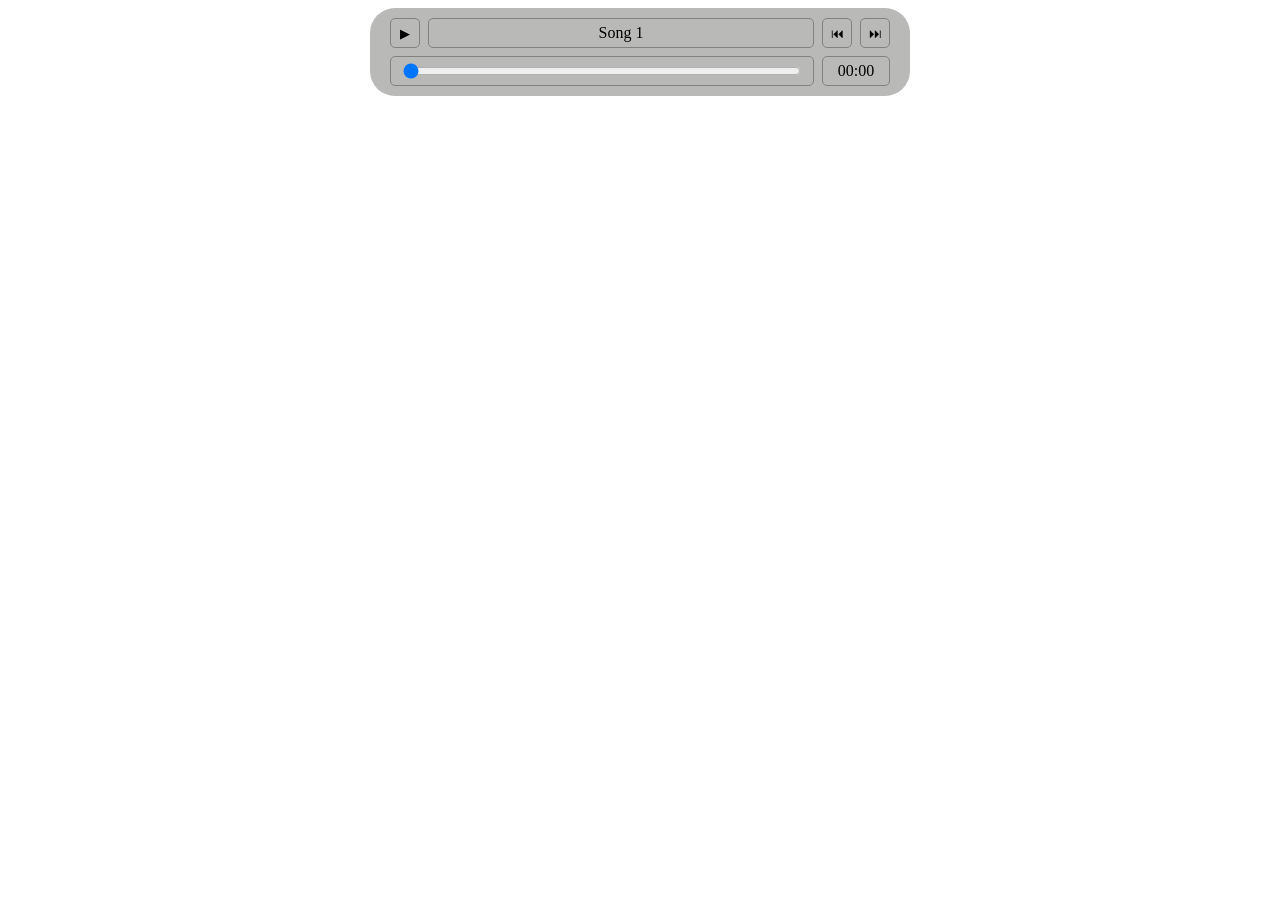
<file: index.html>
<!DOCTYPE html>
<html lang="en">
  <head>
    <meta charset="UTF-8">
    <meta name="viewport" content="width=device-width, initial-scale=1.0">
    <meta http-equiv="X-UA-Compatible" content="ie=edge">
    <title>Music Player</title>
    <link rel="stylesheet" href="style.css">
  </head>
  <body>
    <div class="box-outer">
      <div class="box">
        <div class="box-content-grid">
          <!-- Row 1: Play/Pause, Marquee, Skip Left, Skip Right -->
          <div class="s1-play">
            <button class="button-target" id="play-pause-btn"><div class="button-icon">▶</div></button>
          </div>
          
          <div class="s2-marquee">
            <div class="panel-target">
              <div class="panel-icon" id="marquee">Song Title</div>
            </div>
          </div>
          
          <div class="s3-skip-left">
            <button class="button-target" id="prev-btn"><div class="button-icon">⏮</div></button>
          </div>
          
          <div class="s4-skip-right">
            <button class="button-target" id="next-btn"><div class="button-icon">⏭</div></button>
          </div>

          <!-- Row 2: Progress Bar, Time Text -->
          <div class="s5-progress">
            <div class="panel-target">
              <div class="panel-icon">
                <input type="range" id="progress-bar" min="0" max="100" value="0" style="width: 100%;">
              </div>
            </div>
          </div>
          
          <div class="s6-time">
            <div class="panel-target">
              <div class="panel-icon" id="time-display">0:00</div>
            </div>
          </div>
        </div>
      </div>
    </div>

    <script src="wavangel.js"></script>
  </body>
</html>
</file>
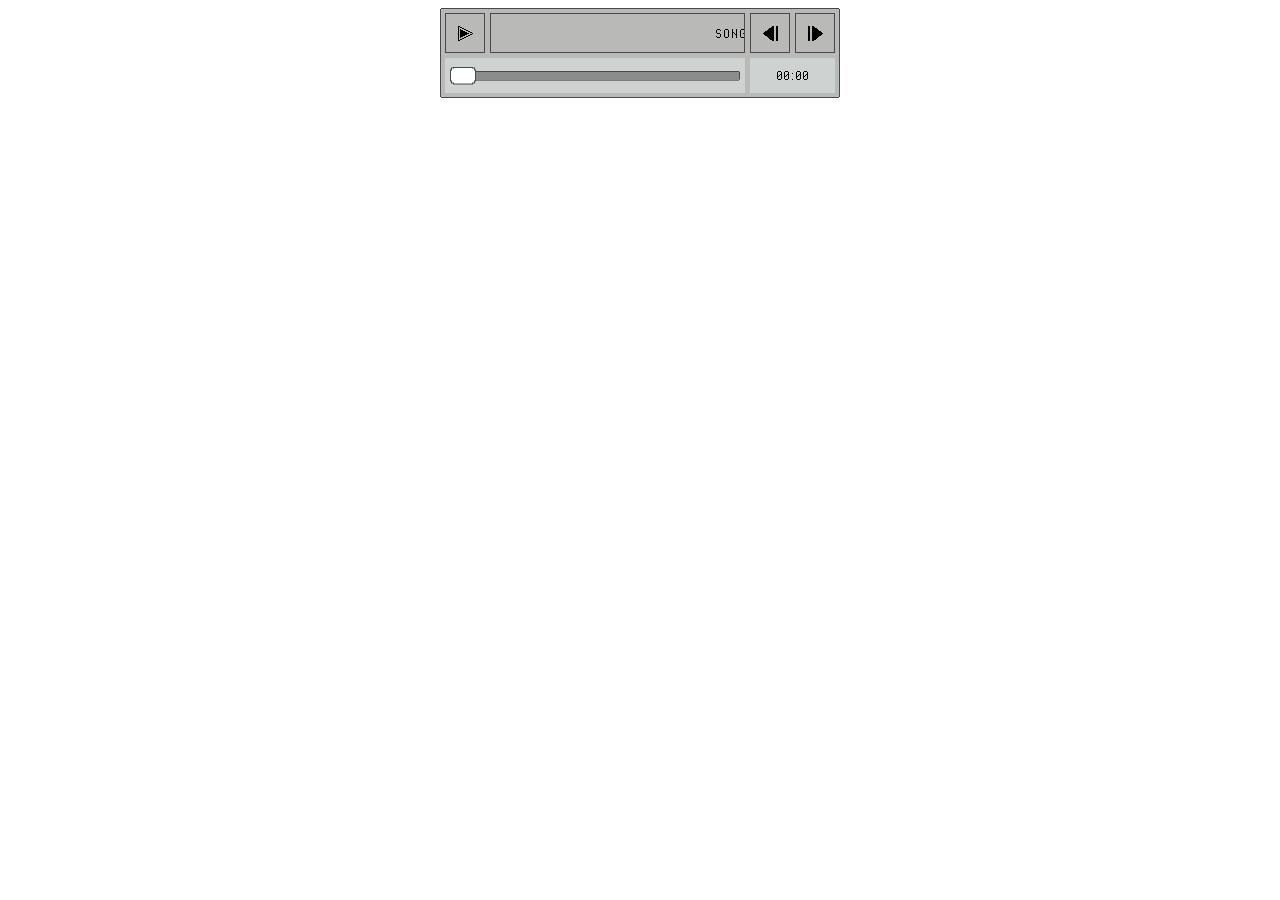
<file: index2.html>
<!DOCTYPE html>
<html lang="en">
  <head>
    <meta charset="UTF-8">
    <meta name="viewport" content="width=device-width, initial-scale=1.0">
    <meta http-equiv="X-UA-Compatible" content="ie=edge">
    <title>Music Player</title>
    <link rel="stylesheet" href="wavangel.css">
  </head>
  <body>
    <div class="box-outer">
  <div class="box">
    <div class="box-grid">
      <div class="top-row-grid">
        <div id="play-pause-btn">
            <div class="cell">
                <img class="btn-icon" src="play.png" alt="Play">
            </div>
        </div>
        <div>
            <div class="cell marquee-viewport">
                <span id="marquee"></span>
            </div>
        </div>
        <div id="prev-btn">
            <div class="cell">
                <img class="btn-icon" src="previous.png" alt="Previous">
            </div>
        </div>
        <div id="next-btn">
            <div class="cell">
                <img class="btn-icon" src="next.png" alt="Next">
            </div>
        </div>
      </div>
      <div class="bottom-row-grid">
        <div>
            <div class="cell-2">
                <div class="progress-track" id="progress-bar">
                    <div class="progress-fill"></div>
                    <div class="progress-tab"></div>
                </div>
            </div>
        </div>
        <div><div class="cell-2 time-cell">
                <span id="time-display"></span>
            </div>
        </div>
      </div>
    </div>
    </div>
  </div>
</div>

    <script src="wavangel.js"></script>
  </body>
</html>
</file>
<file: style.css>
.box-outer {
  min-width: 360px;
  overflow-x: auto;
}

.box {
  --grid-gap: 8px;
  --box-height: calc(60px + var(--grid-gap));
  --box-padding: 10px 20px 10px 20px;
  --box-row-height: calc((var(--box-height) - var(--grid-gap)) / 2);
  height: var(--box-height);
  padding: var(--box-padding);
  background-color: #b9b9b8;
  margin: 0 auto;
  min-width: 320px;
  max-width: 500px;
  display: flex;
  flex-direction: column;
  justify-content: center;
  border-radius: 25px;
}

.box-content-grid {
  display: grid;
  grid-template-columns: auto 1fr var(--box-row-height) var(--box-row-height);
  grid-template-rows: repeat(2, 1fr);
  align-items: center;
  gap: var(--grid-gap);
  height: var(--box-height);
  box-sizing: border-box !important;
}

.button-target {
  height: calc(var(--box-row-height));
  width: calc(var(--box-row-height));
  background-color: #b9b9b8;
  padding: 0;
  box-sizing: border-box;
  border: none !important;
  cursor: pointer;
}

.button-icon {
  height: 100%;
  width: 100%;
  border: 1px solid grey;
  background-color: #b9b9b8;
  border-radius: 5px;
  box-sizing: border-box;
  display: flex;
  align-items: center;
  justify-content: center;
}

.panel-target {
  height: calc(var(--box-row-height));
  width: 100%;
  background-color: #b9b9b8;
  padding: 0;
  box-sizing: border-box;
  border: none !important;
}

.panel-icon {
  height: 100%;
  width: 100%;
  border: 1px solid grey;
  border-radius: 5px;
  background-color: #b9b9b8;
  box-sizing: border-box;
  display: flex;
  align-items: center;
  justify-content: center;
  padding: 0 10px;
  overflow: hidden;
  text-overflow: ellipsis;
  white-space: nowrap;
}

.s1-play       { grid-column: 1; grid-row: 1; }
.s2-marquee    { 
  grid-column: 2; 
  grid-row: 1; 
  min-width: 0;
  width: 100%;
}
.s3-skip-left  { grid-column: 3; grid-row: 1; }
.s4-skip-right { grid-column: 4; grid-row: 1; }

.s5-progress   { grid-column: 1 / 3; grid-row: 2; }
.s6-time       { grid-column: 3 / 5; grid-row: 2; }

.s1-play,
.s2-marquee,
.s3-skip-left,
.s4-skip-right,
.s5-progress,
.s6-time {
  background-color: #b9b9b8;
  display: flex;
  height: 100%;
  max-height: 100%;
  align-items: center;
}

.s2-marquee .panel-target {
  width: 100%;
}
</file>
<file: wavangel.css>
@font-face {
  font-family: "Pixel Operator";
  src: url("PixelOperator.ttf") format("truetype");
}

@font-face {
  font-family: "Pixel Operator Mono";
  src: url("PixelOperatorMono.ttf") format("truetype");
}

.box-outer {
  overflow-x: auto;
}

.box {
  /* native size is 16px — keep font-size at integer multiples of 16 */
  font-family: "Pixel Operator", monospace;
  font-size: 16px;
}

.box {
  --top-row-height: 45px;
  --bottom-row-height: 45px;
  --grid-gap: 0px;
  --box-height: calc(var(--top-row-height) + var(--bottom-row-height) + var(--grid-gap));
  --box-padding: 10px 20px 10px 20px;
  --box-row-height: calc((var(--box-height) - var(--grid-gap)) / 2);
  --cell-padding: 2px;
  box-sizing: border-box;
  height: var(--box-height);
  /* padding: var(--box-padding); */
  background-color: #b9b9b8;
  /* border drawn as four painted lines, each stopping 1px short of the
     corners — the corner pixels stay box-colored (pixel-art rounding) */
  background-image:
    linear-gradient(#4a4848, #4a4848),  /* top */
    linear-gradient(#4a4848, #4a4848),  /* bottom */
    linear-gradient(#4a4848, #4a4848),  /* left */
    linear-gradient(#4a4848, #4a4848);  /* right */
  background-repeat: no-repeat;
  background-size:
    calc(100% - 2px) 1px,
    calc(100% - 2px) 1px,
    1px calc(100% - 2px),
    1px calc(100% - 2px);
  background-position:
    1px 0,
    1px 100%,
    0 1px,
    100% 1px;
  /* clip the box fill out of the 1px corner notches */
  clip-path: polygon(
    0 1px, 1px 1px, 1px 0,
    calc(100% - 1px) 0, calc(100% - 1px) 1px, 100% 1px,
    100% calc(100% - 1px), calc(100% - 1px) calc(100% - 1px), calc(100% - 1px) 100%,
    1px 100%, 1px calc(100% - 1px), 0 calc(100% - 1px)
  );
  margin: 0 auto;
  min-width: 100px;
  max-width: 400px;
  padding-left: 5px;
}

.box-grid {
  display: grid;
  grid-template-columns: 1fr;
  grid-template-rows: 45px var(--bottom-row-height);
  gap: var(--grid-gap);
}

.top-row-grid {
  display: grid;
  grid-template-columns: 45px 1fr 45px 45px;
  grid-template-rows: 1fr;
  width: 100%;
}

.bottom-row-grid {
  display: grid;
  grid-template-columns: 1fr 90px;
  grid-template-rows: 1fr;
  width: 100%;
}

.box-grid > div {
  box-sizing: border-box;


}

.top-row-grid > div {
  box-sizing: border-box;
  /* let cells shrink below their content so overflow:hidden can clip
     the marquee instead of the text forcing the 1fr track wider */
  min-width: 0;

  padding: 5px 5px 0 0;

}

.bottom-row-grid > div {
  box-sizing: border-box;

  padding: 5px 5px 5px 0;

}



.cell {
  box-sizing: border-box;
  border: 1px solid #4a4848;
  width: 100%;
  height: 100%;
   /* border-radius: 15px; */
   justify-content: center;
text-align: center;
}

.marquee-viewport {
  /* mono: every glyph the same width, so the column math is exact */
  font-family: "Pixel Operator Mono", monospace;
  overflow: hidden;
  display: flex;
  align-items: center;
  /* override .cell's centering — the scrolling text must stay
     pinned to the left edge as it shortens near the end of a pass */
  justify-content: flex-start;
  text-align: left;
}

#marquee {
  display: inline-block;
  /* pre = no wrapping AND the rotating gap spaces don't collapse */
  white-space: pre;
  text-transform: uppercase;
}

.btn-icon {
  display: block;
  image-rendering: pixelated;
}

.cell:has(.btn-icon) {
  display: flex;
  align-items: center;
  justify-content: center;
}

.cell-2 {
    box-sizing: border-box;
  width: 100%;
  height: 100%;
   background-color: rgb(206, 210, 209);
}

.time-cell {
  display: flex;
  align-items: center;
  justify-content: center;
  /* 2× the 8px native size — still on the pixel grid */
  font-size: 16px;
}

.progress-track {
  --progress: 0%;
  --tab-size: 14px;
  box-sizing: border-box;
  position: relative;
  height: 10px;
  margin: 0 auto;
  top: 50%;
  transform: translateY(-50%);
  width: calc(100% - 10px);
  touch-action: none;
}

/* track visuals live on a pseudo-element so its corner clip
   doesn't cut the overhanging tab (clip-path clips children) */
.progress-track::before {
  content: "";
  position: absolute;
  inset: 0;
  background-color: #8a8d8c;
  /* same pixel-art corner treatment as .box: painted 1px lines that stop
     short of the corners, with the corner pixels clipped out */
  background-image:
    linear-gradient(#4a4848, #4a4848),  /* top */
    linear-gradient(#4a4848, #4a4848),  /* bottom */
    linear-gradient(#4a4848, #4a4848),  /* left */
    linear-gradient(#4a4848, #4a4848);  /* right */
  background-repeat: no-repeat;
  background-size:
    calc(100% - 2px) 1px,
    calc(100% - 2px) 1px,
    1px calc(100% - 2px),
    1px calc(100% - 2px);
  background-position:
    1px 0,
    1px 100%,
    0 1px,
    100% 1px;
  clip-path: polygon(
    0 1px, 1px 1px, 1px 0,
    calc(100% - 1px) 0, calc(100% - 1px) 1px, 100% 1px,
    100% calc(100% - 1px), calc(100% - 1px) calc(100% - 1px), calc(100% - 1px) 100%,
    1px 100%, 1px calc(100% - 1px), 0 calc(100% - 1px)
  );
}

.progress-fill {
  position: absolute;
  inset: 1px;
  width: var(--progress);
  max-width: calc(100% - 2px);
  background-color: #4a4848;
}

.progress-tab {
  /* stepped "rounded" corners: 2px then 1px ladder, pixel-art style */
  --pixel-corners: polygon(
    0 3px, 1px 3px, 1px 1px, 3px 1px, 3px 0,
    calc(100% - 3px) 0, calc(100% - 3px) 1px, calc(100% - 1px) 1px, calc(100% - 1px) 3px, 100% 3px,
    100% calc(100% - 3px), calc(100% - 1px) calc(100% - 3px), calc(100% - 1px) calc(100% - 1px), calc(100% - 3px) calc(100% - 1px), calc(100% - 3px) 100%,
    3px 100%, 3px calc(100% - 1px), 1px calc(100% - 1px), 1px calc(100% - 3px), 0 calc(100% - 3px)
  );
  box-sizing: border-box;
  position: absolute;
  top: 50%;
  /* center on the progress point, but never overhang the track ends */
  left: clamp(13px, var(--progress), calc(100% - 13px));
  width: 26px;
  height: 18px;
  transform: translate(-50%, -50%);
  /* dark layer acts as the 1px border, since a real border's corners get clipped */
  background-color: #4a4848;
  clip-path: var(--pixel-corners);
}

.progress-tab::after {
  content: "";
  position: absolute;
  inset: 1px;
  background-color: #ffffff;
  clip-path: var(--pixel-corners);
}
</file>
